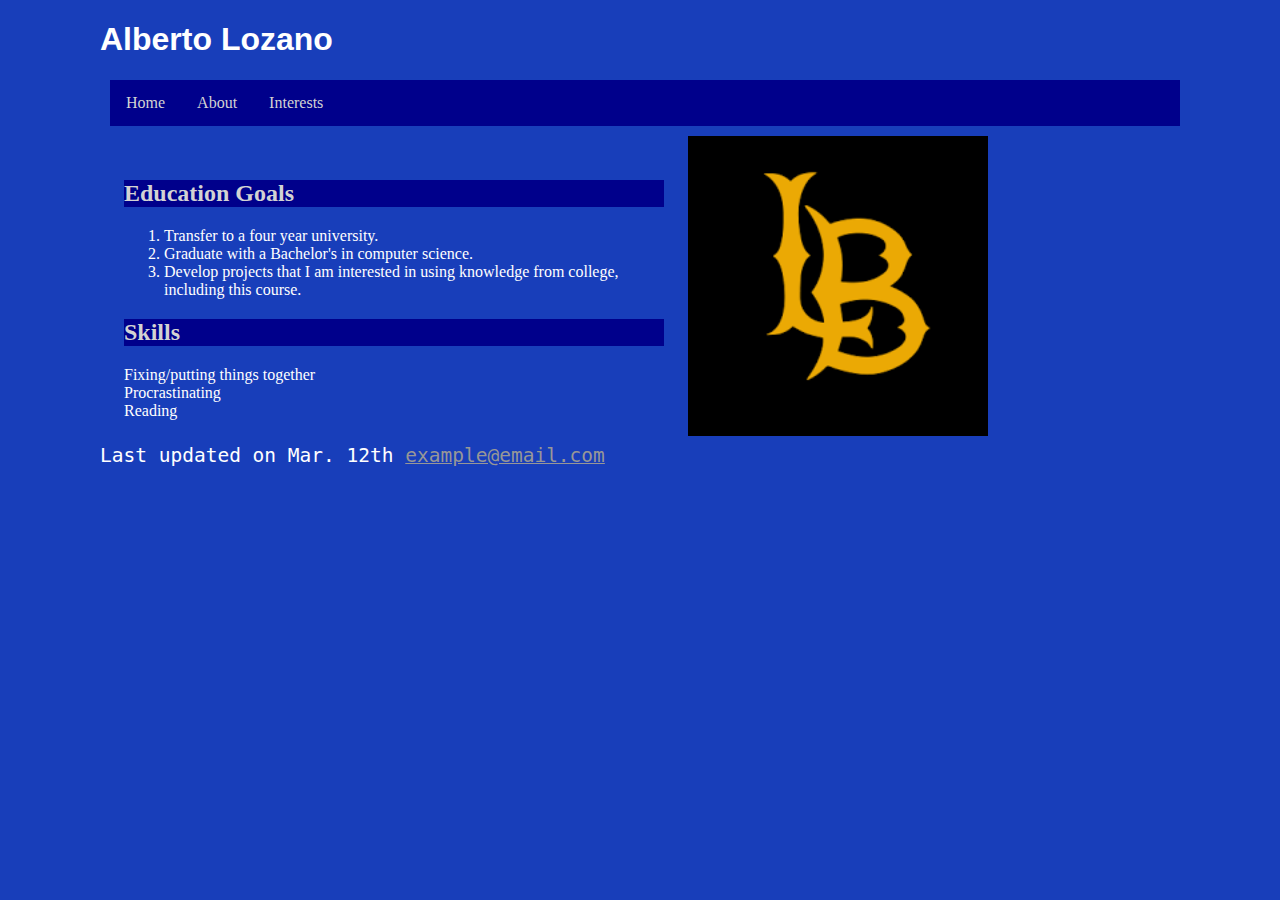
<file: about.html>
<!DOCTYPE html>
<html lang="en">

<head>
    <meta charset="utf-8"/>
    <title>Alberto Lozano</title>
    <link href="site_design.css" rel="stylesheet" />
</head>
<body>
    <section>
        <h1>Alberto Lozano</h1>
    </section>
    <header>
        <nav class="horizontalNavigation"> 
            <ul> 
                <li><a href="index.html">Home</a></li>
                <li><a href="about.html">About</a></li>
                <li><a href="interests.html">Interests</a></li>
            </ul> 
         </nav>
    </header>
    <div style="height: 10px;"></div> 
    <section id="leftColumn">
    <article>
        <h2>Education Goals</h2>
        <ol>
            <li>Transfer to a four year university.</li>
            <li>Graduate with a Bachelor's in computer science.</li>
            <li>Develop projects that I am interested in using knowledge from college, including this course.</li>
        </ol>
        <h2>Skills</h2>
        <ul>
            <li>Fixing/putting things together</li>
            <li>Procrastinating</li>
            <li>Reading</li>
        </ul>
    </article>
    </section>
    <div><section id="rightColumn"> <img src="csulblogo.png" alt="" style="width:300px;height:300px;"/></div>
    </section>
    <footer>
        Last updated on Mar. 12th <a href="mailto:example@email.com"> example@email.com </a>
    </footer>
</body>

</html>
</file>
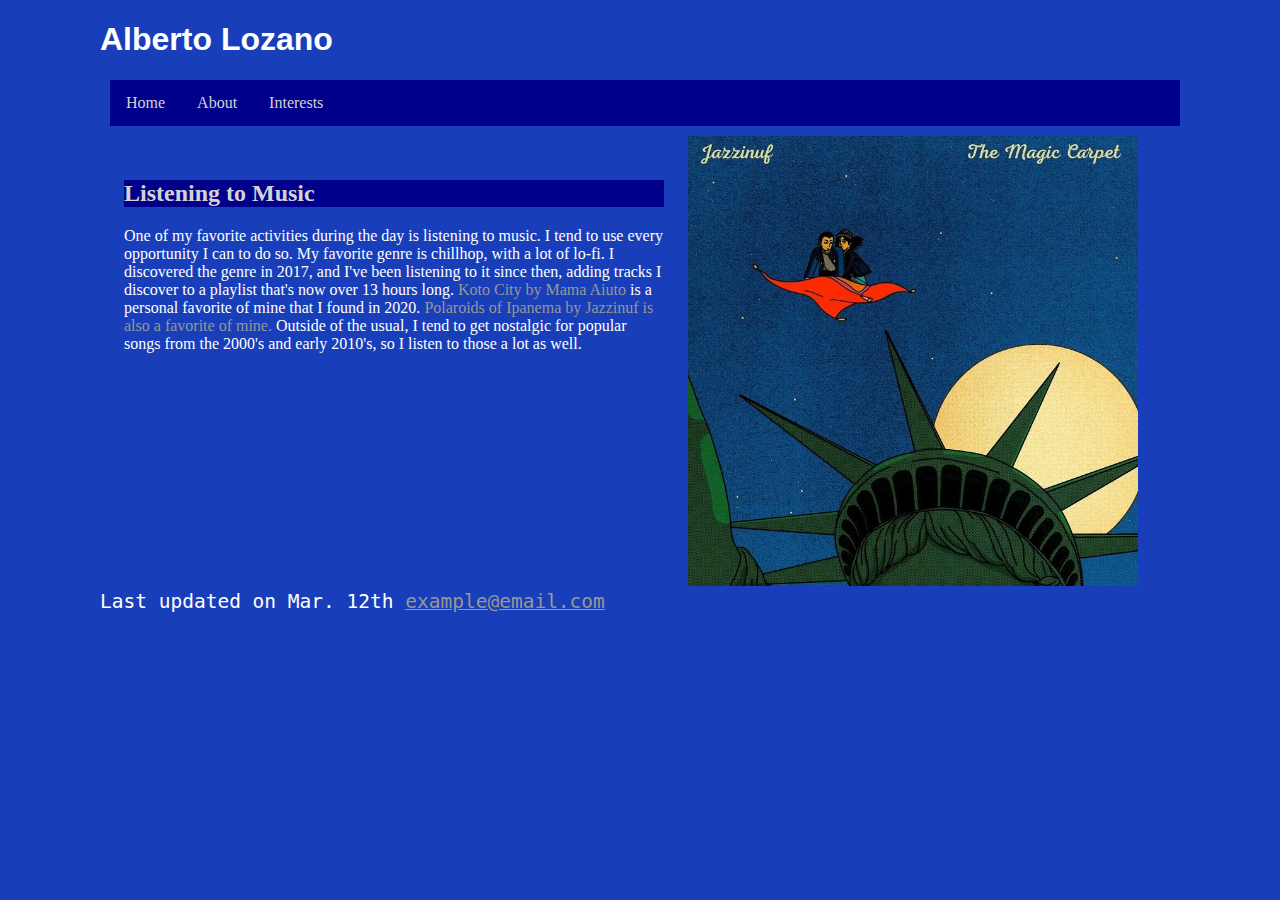
<file: interests.html>
<!DOCTYPE html>
<html lang="en">

<head>
    <meta charset="utf-8"/>
    <title>Alberto Lozano</title>
    <link href="site_design.css" rel="stylesheet" />
</head>
<body>
    <section>
        <h1>Alberto Lozano</h1>
    </section>
    <header>
        <nav class="horizontalNavigation"> 
            <ul> 
                <li><a href="index.html">Home</a></li>
                <li><a href="about.html">About</a></li>
                <li><a href="interests.html">Interests</a></li>
            </ul> 
         </nav>
    </header>
    <div style="height: 10px;"></div>
    <section id="leftColumn">
    <article>
        <h2>Listening to Music</h2>
        <p>One of my favorite activities during the day is listening to music. I tend to use every opportunity I can to do so. 
            My favorite genre is chillhop, with a lot of lo-fi. I discovered the genre in 2017, and I've been listening to it since then, adding tracks I discover 
            to a playlist that's now over 13 hours long. <a href="https://www.youtube.com/watch?v=cO9JqZauAbg&ab_channel=MamaAiuto-Topic">Koto City by Mama Aiuto</a> 
            is a personal favorite of mine that I found in 2020. <a href="https://www.youtube.com/watch?v=pC_dWzHqaTo&ab_channel=Jazzinuf-Topic">Polaroids of Ipanema by Jazzinuf is also a favorite of mine.
            </a>Outside of the usual, I tend to get nostalgic for popular songs from the 
            2000's and early 2010's, so I listen to those a lot as well.</p>
    </article>
    </section>
    <section id="rightColumn"> <a href="https://www.youtube.com/watch?v=pC_dWzHqaTo&ab_channel=Jazzinuf-Topic"><img src="albumpic.jpg" alt="" style="width:450px;height:450px;"/></a>
    </section>
    <footer>
        Last updated on Mar. 12th <a href="mailto:example@email.com"> example@email.com </a>
    </footer>
</body>

</html>
</file>
<file: site_design.css>
section h1 {
    font-family: sans-serif;
}

header {
    padding-left: 10px;
}

article h1, article h2 {
    background-color: rgb(0,0,139);
    color:rgb(211,211,211);
}

body {
    background-color:rgb(24,62,186);
    color: white;
}

nav > ul {
    list-style-type: none;
    text-align: center;
    color: rgb(211,211,211);
}

nav > ul > li > a:link, nav > ul > li > a:visited { 
    color: rgb(211,211,211); 
    text-decoration: none; 
}

nav > ul > li > a:hover, nav > ul > li > a:active { 
    color: rgb(0,0,139); 
    text-decoration: underline; 
}

article > p > a:link, article > p > a:visited { 
    color: rgb(151, 151, 151); 
    text-decoration: none; 
}

footer {
    font-family: monospace;
    font-size: 1.5em;
    clear: left;
}

body > header > img { 
    display: block; 
    width: 100%; 
}

footer > a:link, footer > a:visited {
    color: rgb(151,151,151)
}

body { 
    margin-left: auto; 
    margin-right: auto;
    max-width: 1080px; 
    min-width: 630px; 
}

nav.horizontalNavigation a {
    display: block;
}

nav.horizontalNavigation a:hover {
    background-color: rgb(211,211,211);
}

nav.horizontalNavigation {
    list-style-type: none;
    margin: 0;
    padding: 0;
    background-color: rgb(0,0,139);
}

ul {
    list-style-type: none;
    margin: 0;
    padding: 0;
    overflow: hidden;
}
  
li a {
    float: left;
    display: block;
    text-align: center;
    padding: 14px 16px;
    text-decoration: none;
}

section#leftColumn { 
    clear: left; 
    float: left; 
    width: 50%;
    padding: 1.5em; 
}

figcaption { 
    clear: right; 
    float: right; 
    width: 50%; 
}
</file>
